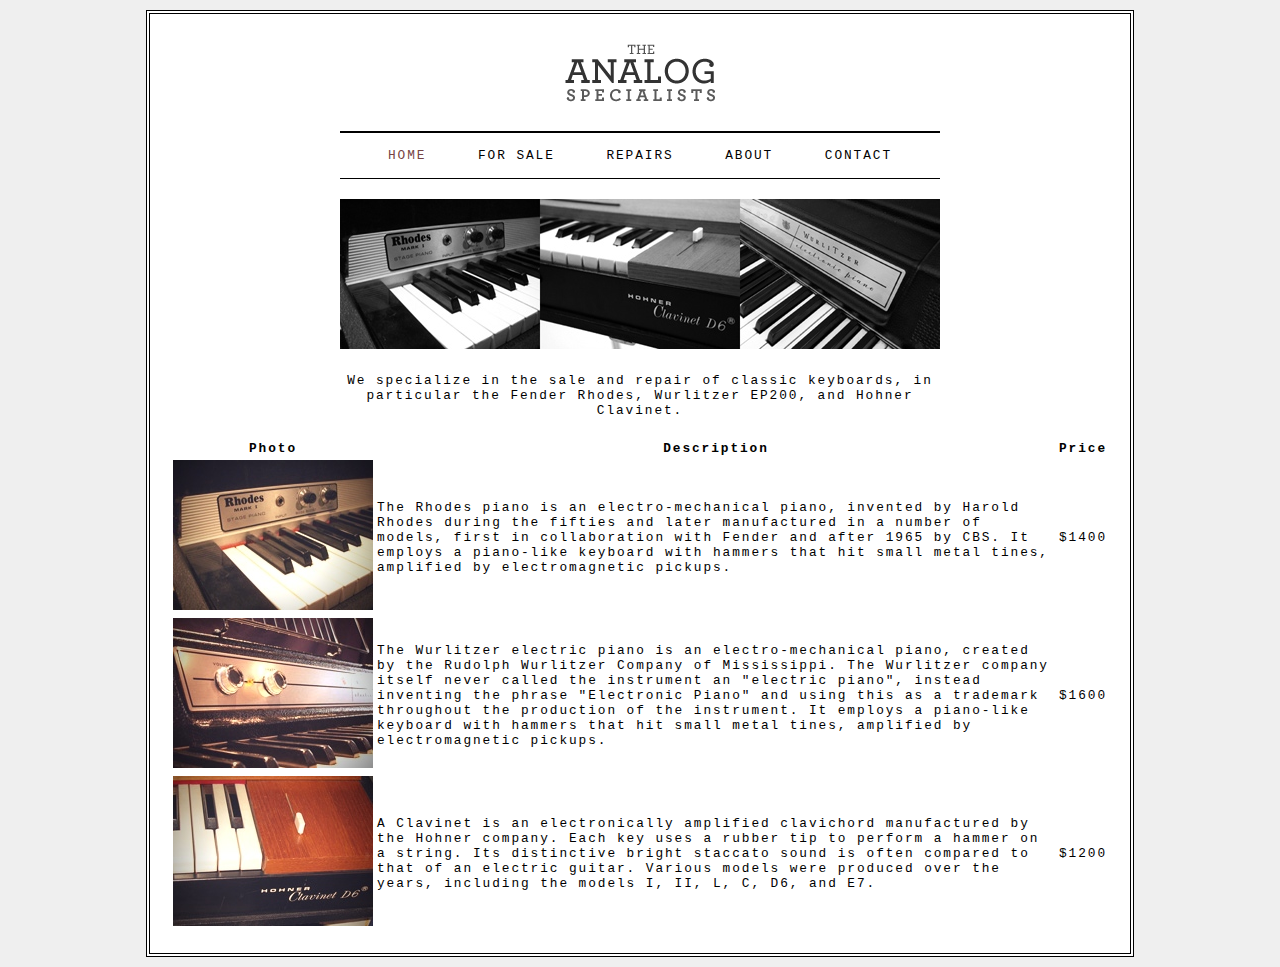
<file: HTMLandCSS/chapter2/index.html>
<!DOCTYPE html>
<html lang="en">

<head>
    <meta charset="UTF-8">
    <meta name="viewport" content="width=device-width, initial-scale=1.0">
    <title>Boxes</title>
    <style>
        body {
            font-size: 80%;
            font-family: 'Courier New', Courier, monospace;
            letter-spacing: 0.15em;
            background-color: #efefef;
        }

        #page {
            max-width: 940px;
            min-width: 720px;
            margin: 10px auto 10px auto;
            padding: 20px;
            border: 4px double #000;
            background-color: #ffffff;
        }

        #logo {
            width: 150px;
            margin: 10px auto 25px auto;
        }

        ul {
            width: 570px;
            padding: 15px;
            margin: 0px auto 0px auto;
            border-top: 2px solid #000;
            border-bottom: 1px solid #000;
            text-align: center;
        }

        li {
            display: inline;
            margin: 0px 3px;
        }

        p {
            text-align: center;
            width: 600px;
            margin: 20px auto 20px auto;
            font-weight: normal;
        }

        a {
            color: #000000;
            text-transform: uppercase;
            text-decoration: none;
            padding: 6px 18px 5px 18px;
        }

        a:hover,
        a.on {
            color: #764343;
            background-color: #ffffff;
        }
    </style>
</head>

<body>
    <!-- Id ja classi vahe -->
    <!-- https://www.geeksforgeeks.org/css/difference-between-and-selector-in-css/ -->
    <div id="page">
        <div id="logo">
            <img src="images/logo.gif" alt="The Analog Specialists">
        </div>
        <ul id="navigation">
            <li><a href="#" class="on">Home</a></li>
            <li><a href="#">For Sale</a></li>
            <li><a href="#">Repairs</a></li>
            <li><a href="#">About</a></li>
            <li><a href="#">Contact</a></li>
        </ul>
        <p>
            <img src="images/keys.jpg" alt="Fender Rhodes
            , Hohner Clavinet and Wurlitzer EP200">
        </p>
        <p>
            We specialize in the sale and repair of classic keyboards,
            in particular the Fender Rhodes, Wurlitzer EP200,
            and Hohner Clavinet.
        </p>
        <table>
            <tr>
                <th>Photo</th>
                <th>Description</th>
                <th>Price</th>
            </tr>
            <tr>
                <td><img src="images/rhodes.jpg" width="200" height="150" alt="Fender Rhodes" /></td>
                <td class="description">The Rhodes piano is an electro-mechanical piano, invented by Harold Rhodes
                    during the fifties and later manufactured in a number of models, first in collaboration with Fender
                    and after 1965 by CBS. It employs a piano-like keyboard with hammers that hit small metal tines,
                    amplified by electromagnetic pickups.</td>
                <td>$1400</td>
            </tr>
            <tr>
                <td><img src="images/wurlitzer.jpg" width="200" height="150" alt="Wurlitzer EP200" /></td>
                <td class="description">The Wurlitzer electric piano is an electro-mechanical piano, created by the
                    Rudolph Wurlitzer Company of Mississippi. The Wurlitzer company itself never called the instrument
                    an "electric piano", instead inventing the phrase "Electronic Piano" and using this as a trademark
                    throughout the production of the instrument. It employs a piano-like keyboard with hammers that hit
                    small metal tines, amplified by electromagnetic pickups.</td>
                <td>$1600</td>
            </tr>
            <tr>
                <td><img src="images/clavinet.jpg" width="200" height="150" alt="Hohner Clavinet D6" /></td>
                <td class="description">A Clavinet is an electronically amplified clavichord manufactured by the Hohner
                    company. Each key uses a rubber tip to perform a hammer on a string. Its distinctive bright staccato
                    sound is often compared to that of an electric guitar. Various models were produced over the years,
                    including the models I, II, L, C, D6, and E7.</td>
                <td>$1200</td>
            </tr>
        </table>
    </div>
</body>

</html>
</file>
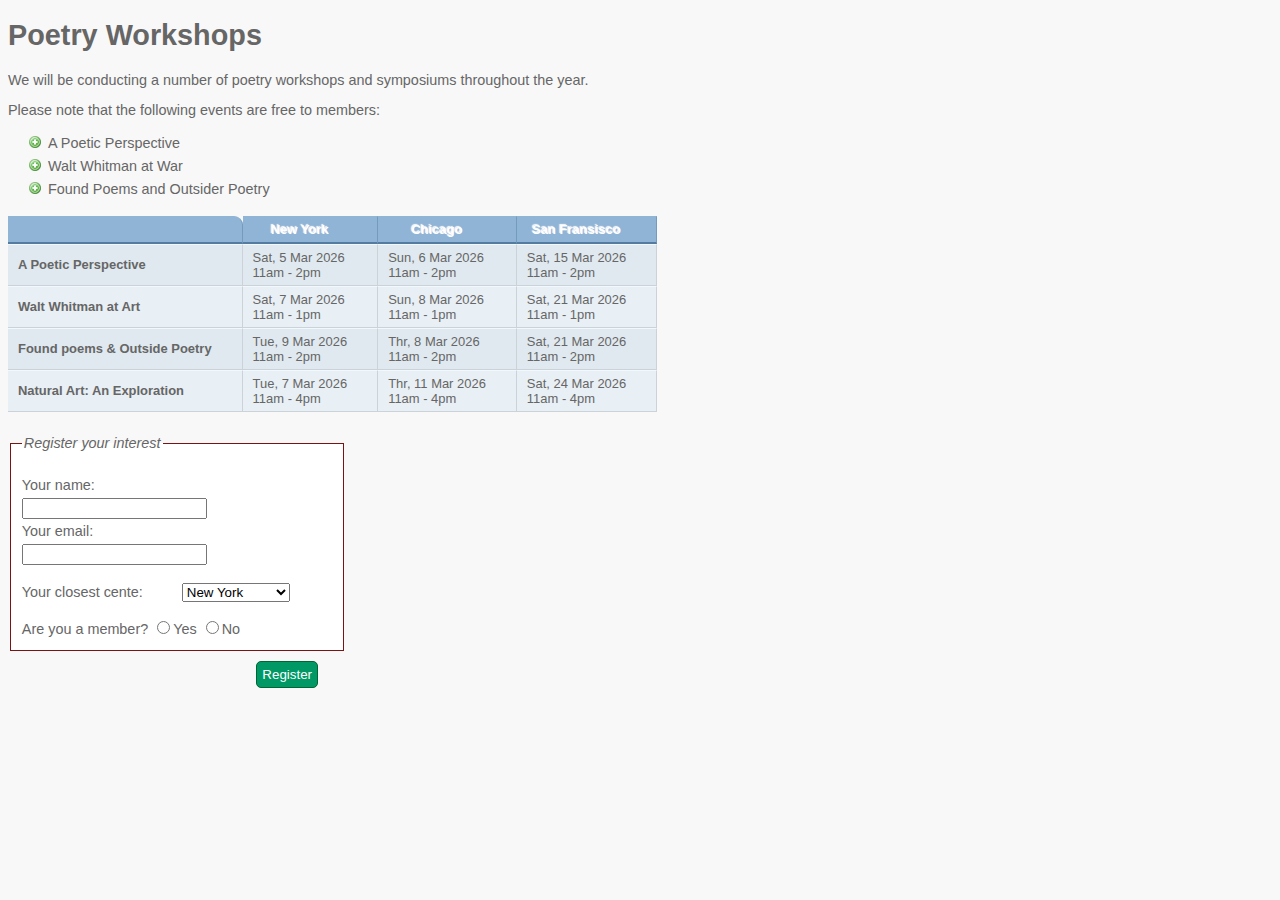
<file: HTMLandCSS/chapter3/index.html>
<!DOCTYPE html>
<html lang="en">
<head>
    <meta charset="UTF-8">
    <meta name="viewport" content="width=device-width, initial-scale=1.0">
    <title>List, Tables and Forms</title>
    <link rel="stylesheet" href="css/example.css">
</head>
<body>
    <h1>Poetry Workshops</h1>
    <p>
        We will be conducting a number of poetry workshops
        and symposiums throughout the year.
    </p>
    <p>
        Please note that the following events are free to members:
    </p>
    <ul>
        <li>A Poetic Perspective</li>
        <li>Walt Whitman at War</li>
        <li>Found Poems and Outsider Poetry</li>
    </ul>
    <table>
        <tr class="head">
            <th></th>
            <th>New York</th>
            <th>Chicago</th>
            <th>San Fransisco</th>
        </tr>
        <tr>
            <th>A Poetic Perspective</th>
            <td>Sat, 5 Mar 2026 <br>11am - 2pm</td>
            <td>Sun, 6 Mar 2026 <br>11am - 2pm</td>
            <td>Sat, 15 Mar 2026 <br>11am - 2pm</td>
        </tr>
        <tr class="even">
            <th>Walt Whitman at Art</th>
            <td>Sat, 7 Mar 2026 <br>11am - 1pm</td>
            <td>Sun, 8 Mar 2026 <br>11am - 1pm</td>
            <td>Sat, 21 Mar 2026 <br>11am - 1pm</td>
        </tr>
        <tr>
            <th>Found poems &amp; Outside Poetry</th>
            <td>Tue, 9 Mar 2026 <br>11am - 2pm</td>
            <td>Thr, 8 Mar 2026 <br>11am - 2pm</td>
            <td>Sat, 21 Mar 2026 <br>11am - 2pm</td>
        </tr>
        <tr class="even">
            <th>Natural Art: An Exploration</th>
            <td>Tue, 7 Mar 2026 <br>11am - 4pm</td>
            <td>Thr, 11 Mar 2026 <br>11am - 4pm</td>
            <td>Sat, 24 Mar 2026 <br>11am - 4pm</td>
        </tr>
    </table>
    <form action="" method="post">
        <fieldset>
            <legend>Register your interest</legend>
            <p>
                <label for="name" class="title">Your name:</label>
                <input type="text" name="name" id="name"><br />
                <label for="email" class="title">Your email:</label>
                <input type="text" name="email" id="email"><br />
            </p>
            <p>
                <label for="location" class="title">Your closest cente:</label>
                <select name="location" id="location">
                    <option value="ny">New York</option>
                    <option value="il">Chicago</option>
                    <option value="ca">San Fransisco</option>
                </select>
            </p>
            <span>Are you a member?</span>
            <label><input type="radio" name="member" value="yes" />Yes</label>
            <label><input type="radio" name="member" value="no" />No</label>
        </fieldset>
        <div class="submit"><input type="submit" value="Register"></div>
    </form>
</body>
</html>
</file>
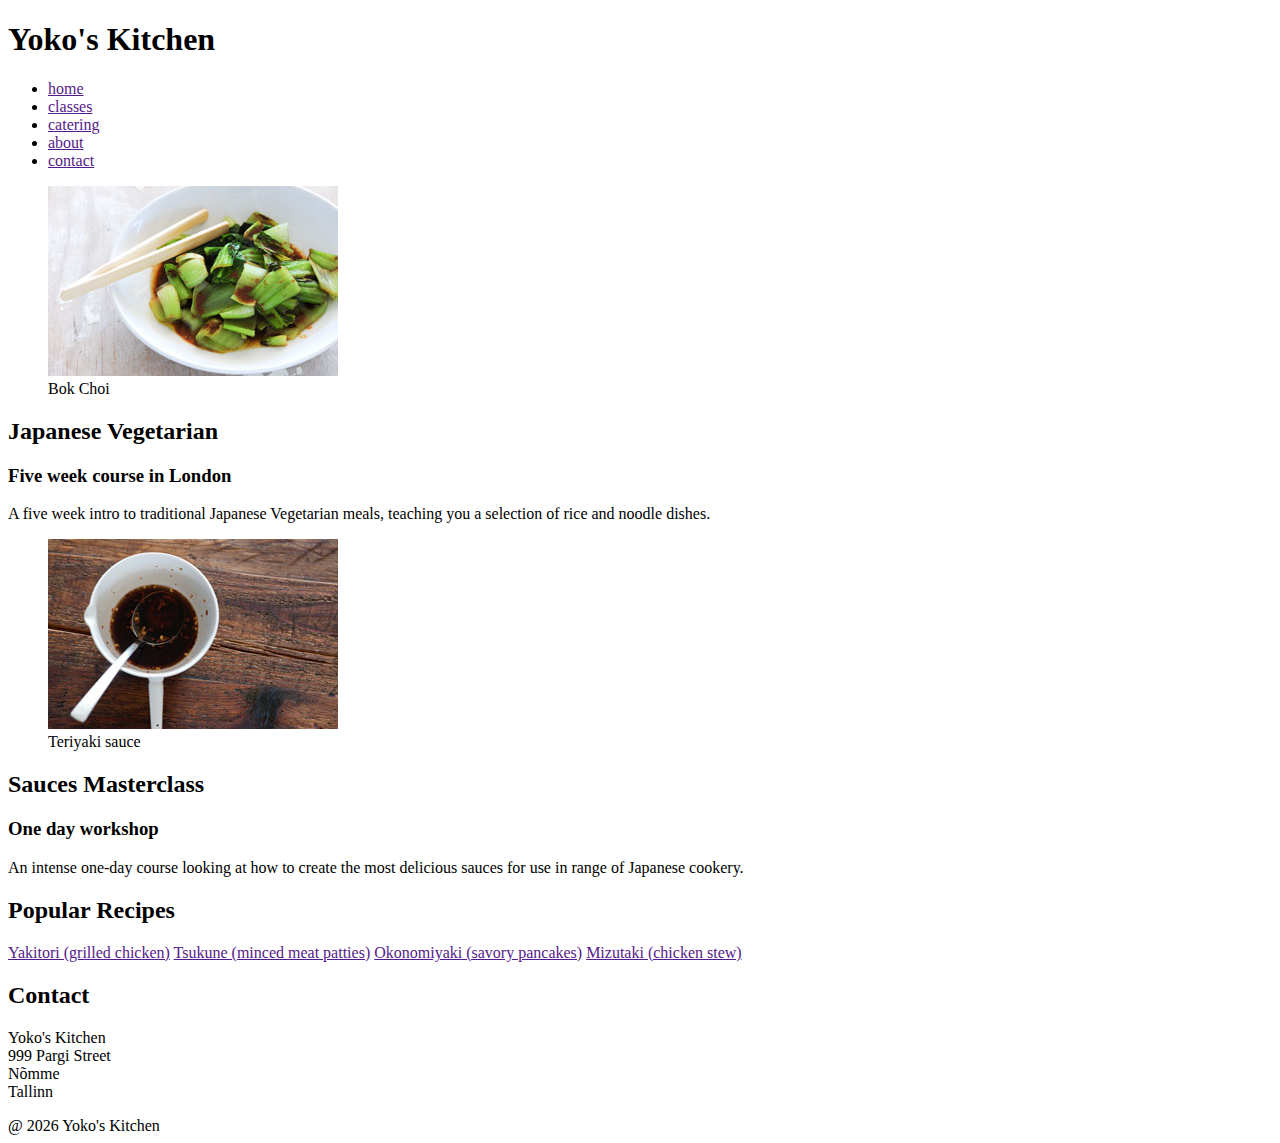
<file: HTMLandCSS/chapter5/index.html>
<!DOCTYPE html>
<html lang="en">
<head>
    <meta charset="UTF-8">
    <meta name="viewport" content="width=device-width, initial-scale=1.0">
    <title>Document</title>
</head>
<body>
    <div class="wrapper">
        <header>
            <h1>Yoko's Kitchen</h1>
            <nav>
                <ul>
                    <li><a href="" class="current">home</a></li>
                    <li><a href="" class="current">classes</a></li>
                    <li><a href="" class="current">catering</a></li>
                    <li><a href="" class="current">about</a></li>
                    <li><a href="" class="current">contact</a></li>
                </ul>
            </nav>
        </header>
        <section class="courses">
            <article>
                <figure>
                    <img src="images/bok-choi.jpg" alt="Bok Choi">
                    <figcaption>Bok Choi</figcaption>
                </figure>
                <hgroup>
                    <h2>Japanese Vegetarian</h2>
                    <h3>Five week course in London</h3>
                </hgroup>
                <p>
                    A five week intro to traditional Japanese
                    Vegetarian meals, teaching you a selection
                    of rice and noodle dishes.
                </p>
            </article>
            <article>
                <figure>
                    <img src="images/teriyaki.jpg" alt="Teriyaki sauce">
                    <figcaption>Teriyaki sauce</figcaption>
                </figure>
                <hgroup>
                    <h2>Sauces Masterclass</h2>
                    <h3>One day workshop</h3>
                </hgroup>
                <p>
                    An intense one-day course looking at how
                    to create the most delicious sauces for use
                    in range of Japanese cookery.
                </p>
            </article>
        </section>
        <aside>
            <section class="popularRecipes">
                <h2>Popular Recipes</h2>
                <a href="">Yakitori (grilled chicken)</a>
                <a href="">Tsukune (minced meat patties)</a>
                <a href="">Okonomiyaki (savory pancakes)</a>
                <a href="">Mizutaki (chicken stew)</a>
            </section>
            <section>
                <h2>Contact</h2>
                <p>
                    Yoko's Kitchen <br />
                    999 Pargi Street <br />
                    Nõmme <br />
                    Tallinn
                </p>
            </section>
        </aside>
        <footer>
            @ 2026 Yoko's Kitchen
        </footer>
    </div>
</body>
</html>
</file>
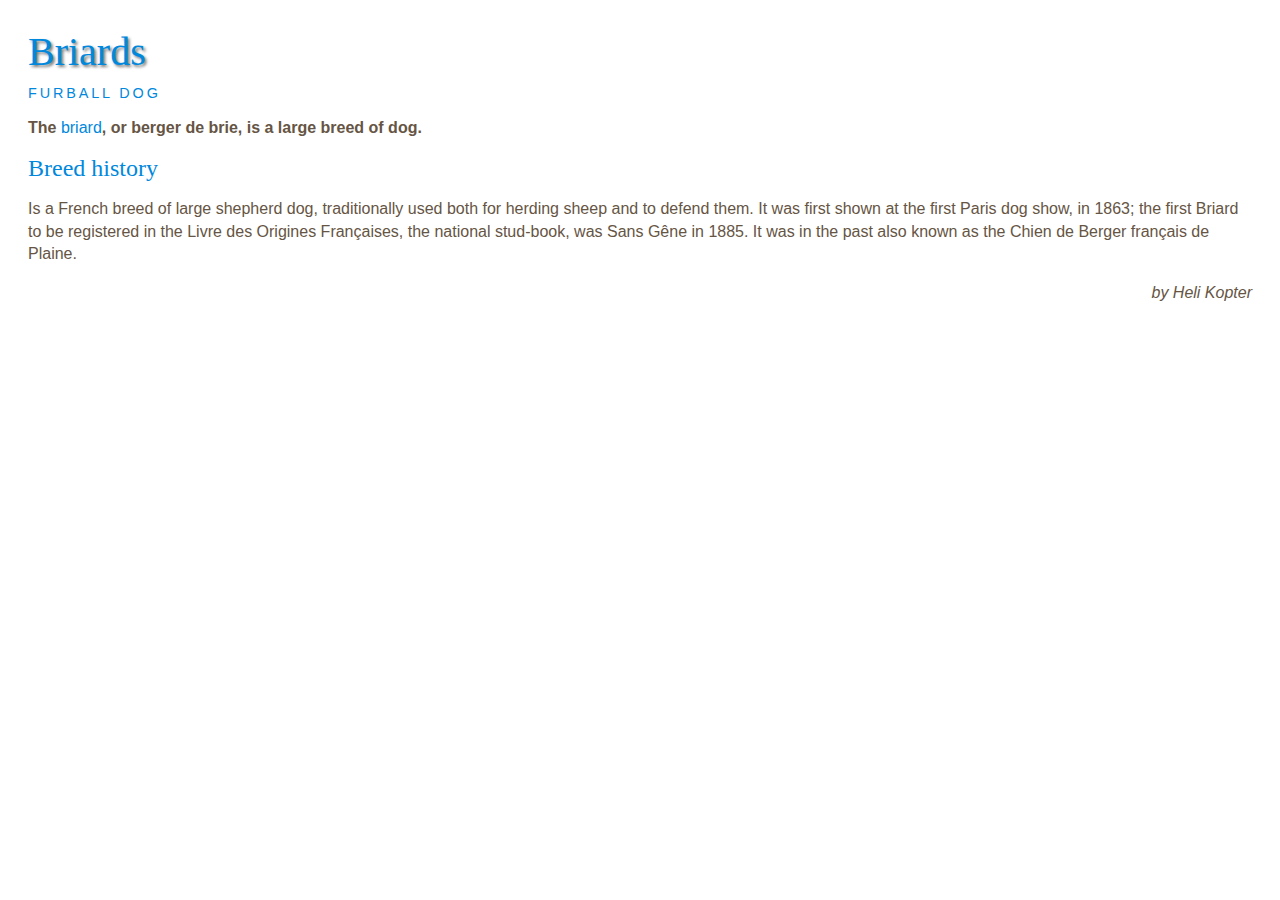
<file: HTMLandCSS/chapter1/example.html>
<!DOCTYPE html>
<html lang="en">
<head>
    <meta charset="UTF-8">
    <meta name="viewport" content="width=device-width, initial-scale=1.0">
    <title>Briards</title>
    <style>
        body {
            padding: 20px;
        }
        h1, h2, h3, a {
            font-weight: normal;
            color: #0088dd;
            margin: 0px;
        }
        h1 {
            font-family: Georgia, 'Times New Roman', Times, serif;
            font-size: 250%;
            text-shadow: 2px 2px 3px #777777;
            padding-bottom: 10px;
        }
        h2 {
            font-family:'Gill Sans', 'Gill Sans MT', Calibri, 'Trebuchet MS', sans-serif;
            font-size: 90%;
            text-transform: uppercase;
            letter-spacing: 0.2em;
        }
        h3 {
            font-size: 150%;
        }
        p {
            font-family: Arial, Helvetica, sans-serif;
            line-height: 1.4em;
            color: #665544;
        }
        p.intro:first-line {
            font-weight: bold;
        }
        .credits {
            font-style: italic;
            text-align: right;
        }
        a {
            text-decoration: none;
        }
        a:hover {
            text-decoration: underline;
        }

    </style>
</head>
<body>
    <h1>Briards</h1>
    <h2 class="intro">Furball dog</h2>
    <p class="intro">The <a href="https://en.wikipedia.org/wiki/Briard">briard</a>, or berger de brie, is a large breed of dog.</p>
    <h3>Breed history</h3>
    <p>
        Is a French breed of large shepherd dog, 
        traditionally used both for herding sheep and 
        to defend them. It was first shown at the 
        first Paris dog show, in 1863; the first 
        Briard to be registered in the Livre des 
        Origines Françaises, the national stud-book, 
        was Sans Gêne in 1885. It was in the past 
        also known as the Chien de Berger français de Plaine.
    </p>
    <p class="credits">by Heli Kopter</p>
</body>
</html>
</file>
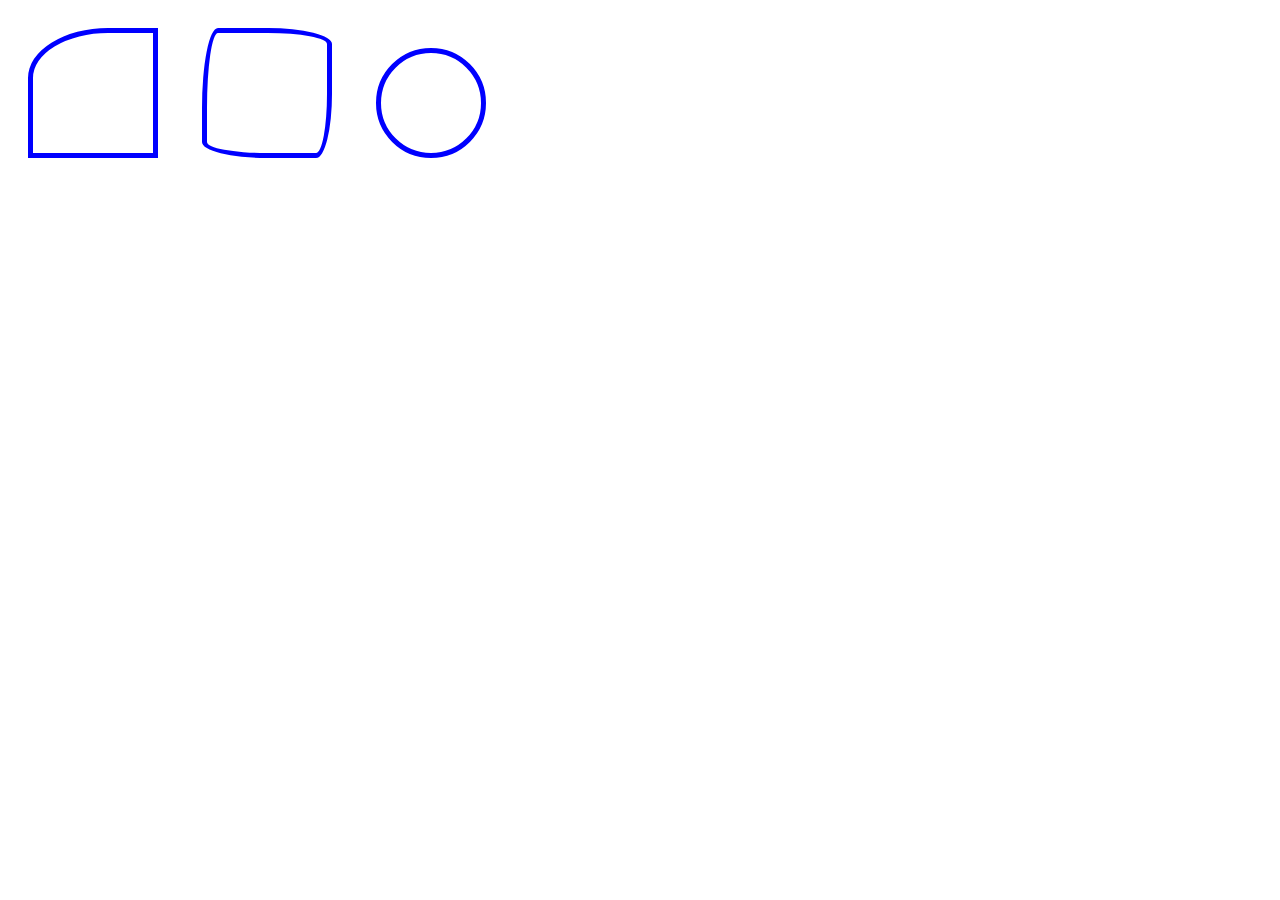
<file: HTMLandCSS/chapter2/ellipticalShapes.html>
<!DOCTYPE html>
<html lang="en">
<head>
    <meta charset="UTF-8">
    <meta name="viewport" content="width=device-width, initial-scale=1.0">
    <title>Elliptical Shapes</title>
    <style>
        p {
            border: 5px solid blue;
            padding: 10px;
            width: 100px;
            height: 100px;
            display: inline-block;
            margin: 20px;
        }
        p.one {
            border-top-left-radius: 80px 50px;
        }
        p.two {
            border-radius: 1em 4em 1em 4em /5em 1em 4em 1em;
        }

        p.three {
            padding: 0px;
            border-radius: 100px;
        }
    </style>
</head>
<body>
    <p class="one"></p>
    <p class="two"></p>
    <p class="three"></p>
</body>
</html>
</file>
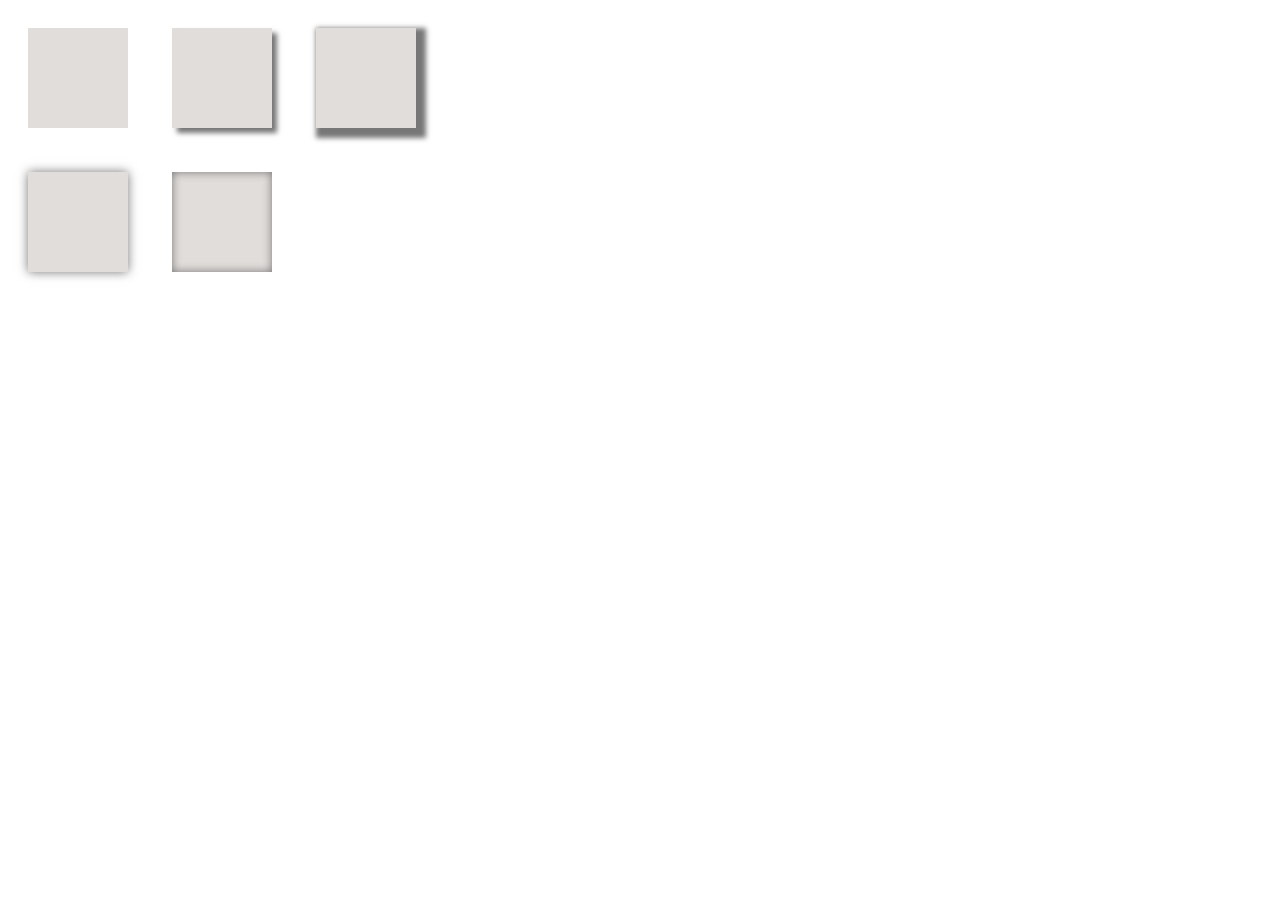
<file: HTMLandCSS/chapter2/shadow.html>
<!DOCTYPE html>
<html lang="en">
<head>
    <meta charset="UTF-8">
    <meta name="viewport" content="width=device-width, initial-scale=1.0">
    <title>Box Shadow</title>
    <style>
        p {
            width: 100px;
            height: 100px;
            background-color: #e1ddda;
            margin: 20px;
            display: inline-block;
        }
        p.one {
            box-shadow: -5px -5px -5px #777777;
        }
        p.two {
            box-shadow: 5px 5px 5px #777777;
        }
        p.three {
            box-shadow: 5px 5px 5px 5px #777777;
        }
        p.four {
            box-shadow: 0 0 10px #777777;
        }
        p.five {
            box-shadow: inset 0 0 10px #777777;
        }
    </style>
</head>
<body>
    <p class="one"></p>
    <p class="two"></p>
    <p class="three"></p>
    <br />
    <p class="four"></p>
    <p class="five"></p>
</body>
</html>
</file>
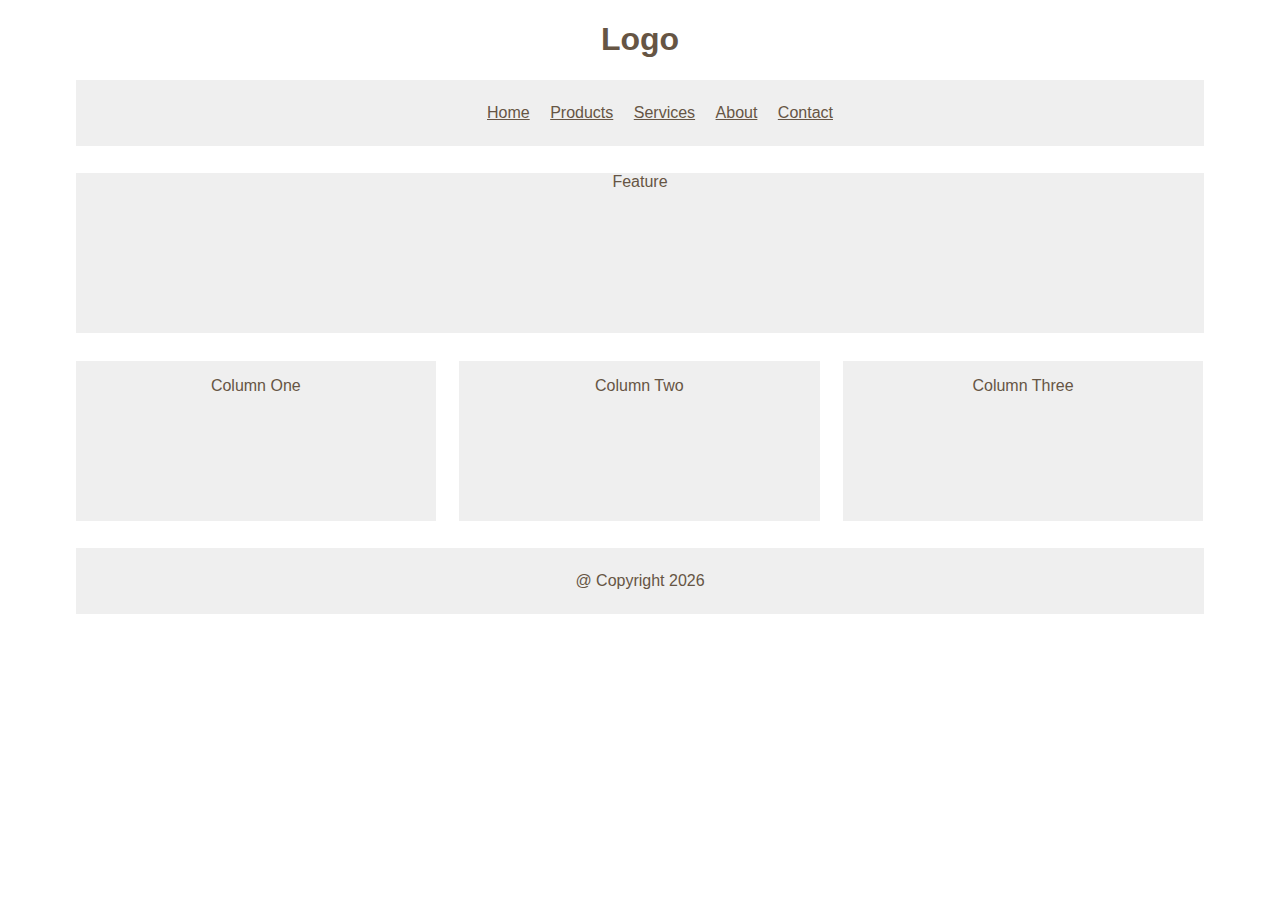
<file: HTMLandCSS/chapter4/liquidLayout.html>
<!DOCTYPE html>
<html lang="en">
<head>
    <meta charset="UTF-8">
    <meta name="viewport" content="width=device-width, initial-scale=1.0">
    <title>Liquid Layout</title>
    <style>
        * {
            font-family: Arial, Helvetica, sans-serif ;
            color: #665544;
            text-align: center;
        }
        body {
            width: 90%;
            margin: 0 auto;
        }
        #content {
            overflow: auto;
        }
        #nav, #feature, #footer {
            margin: 1%;
        }
        .column1, .column2, .column3 {
            width: 31.3%;
            float: left;
            margin: 1%;
        }
        .column3 {
            margin-right: 0%;
        }
        li {
            display: inline;
            padding: 0.5em;
        }
        #nav, #footer {
            background-color: #efefef;
            padding: 0.5em 0;
        }
        #feature, .article {
            height: 10em;
            margin-bottom: 1em;
            background-color: #efefef;
        }
    </style>
</head>
<body>
    <div id="header">
        <h1>Logo</h1>
        <div id="nav">
            <ul>
               <li><a href="">Home</a></li> 
               <li><a href="">Products</a></li> 
               <li><a href="">Services</a></li> 
               <li><a href="">About</a></li> 
               <li><a href="">Contact</a></li> 
            </ul>
        </div>
    </div>
    <div id="content">
        <div id="feature">
            <p>Feature</p>
        </div>
        <div class="article column1">
            <p>Column One</p>
        </div>
        <div class="article column2">
            <p>Column Two</p>
        </div>
        <div class="article column3">
            <p>Column Three</p>
        </div>
    </div>
    <div id="footer">
        <p>@ Copyright 2026</p>
    </div>
</body>
</html>
</file>
<file: HTMLandCSS/chapter3/css/example.css>
body {
    font-family: Arial, Helvetica, sans-serif;
    font-size: 90%;
    color: #666666;
    background-color: #f8f8f8;
}
li {
    list-style-image: url(../images/icon-plus.png);
    line-height: 1.6em;
}
table {
    border-spacing: 0px;
}
th, td {
    padding: 5px 30px 5px 10px;
    border-spacing: 0px;
    font-size: 90%;
    margin: 0px;
}
th, td {
    text-align: left;
    background-color: #e0e9f0;
    border-top: 1px solid #f1f8fe;
    border-bottom: 1px solid #cbd2d8;
    border-right: 1px solid #cbd2d8;
}
tr.head th {
    color: #fff;
    background-color: #90b4d6;
    border-bottom: 2px solid #547ca0;
    border-right: 1px solid #749abe;
    border-top: 1px solid #90b4d6;
    text-align: center;
    text-shadow: -1px -1px 1px #ffffff;
}
tr.even td, tr.even th {
    background-color: #e8eff5;
}
tr.head th:first-child {
    border-top-right-radius: 1cqb;
}
fieldset {
    width: 310px;
    margin-top: 20px;
    border: 1px solid #781414;
    background-color: #ffffff;
    line-height: 1.6em;
}
legend {
    font-style: italic;
    color: #666666;
}
input[type="text"]:focus,
input[type="text"]:hover {
    background-color: #d0e2f0;
    border: 1px solid #999999;
}
input[type="submit"] {
    border: 1px solid #006633;
    background-color: #009966;
    color: #ffffff;
    border-radius: 5px;
    padding: 5px;
    margin-top: 10px;
}
input[type="submit"]:hover {
    border: 1px solid #39433e;
    background-color: #59445b;
    color: #ffffff;
    cursor: pointer;
}
.title {
    float: left;
    width: 160px;
    clear: left;
}
.submit {
    width: 310px;
    text-align: right;
}
</file>
